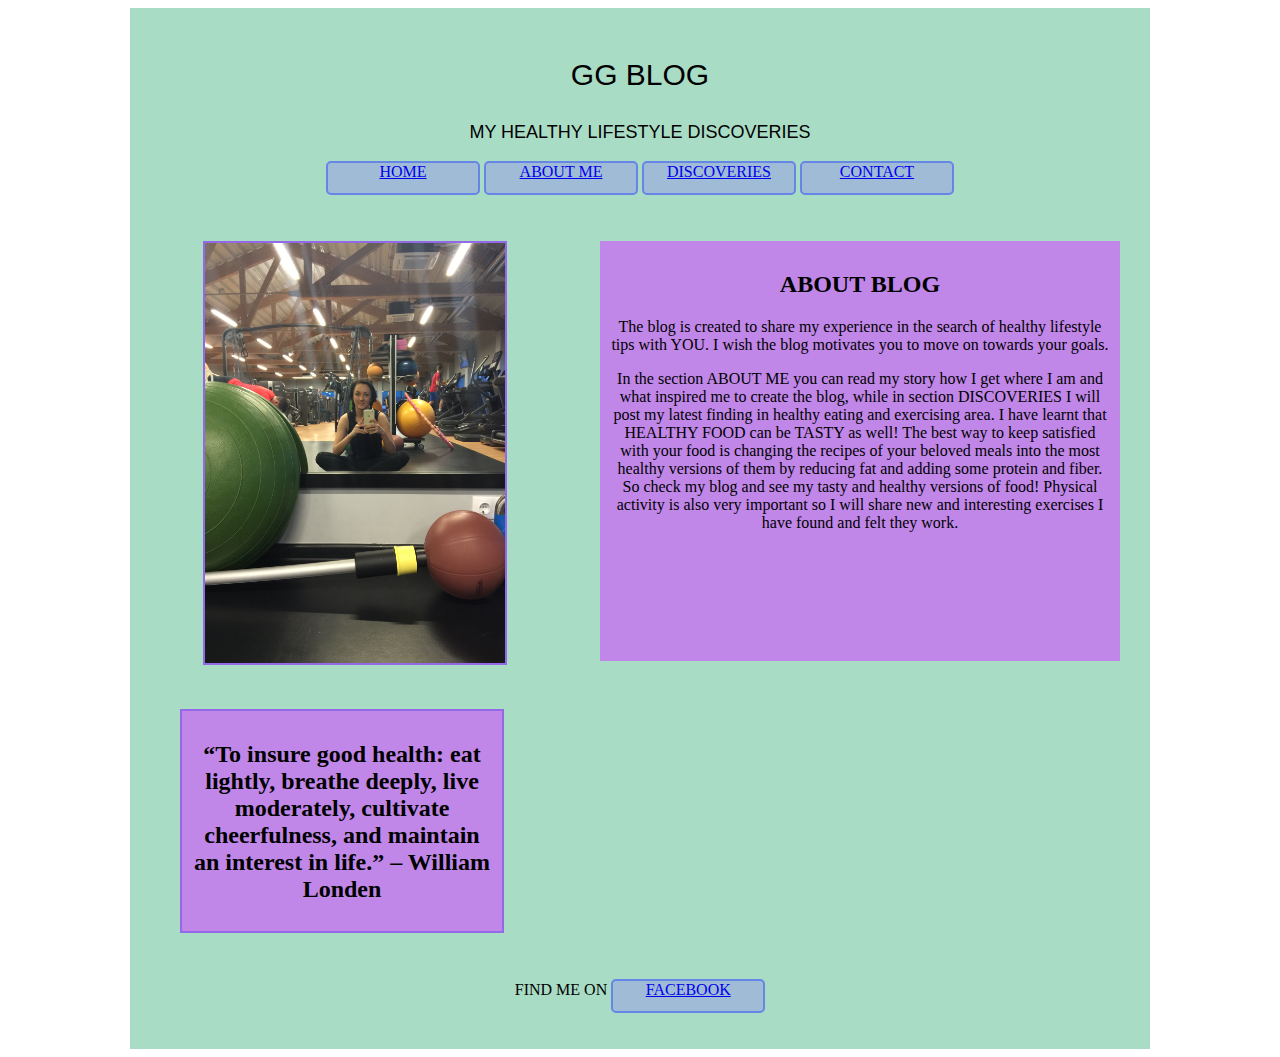
<file: index.html>
<!DOCTYPE html>
<html>
<head>
   <link type="text/css" rel="stylesheet" href="stylesheet.css"/>
   <title>GGblog</title>
   <script>
  (function(i,s,o,g,r,a,m){i['GoogleAnalyticsObject']=r;i[r]=i[r]||function(){
  (i[r].q=i[r].q||[]).push(arguments)},i[r].l=1*new Date();a=s.createElement(o),
  m=s.getElementsByTagName(o)[0];a.async=1;a.src=g;m.parentNode.insertBefore(a,m)
  })(window,document,'script','//www.google-analytics.com/analytics.js','ga');

  ga('create', 'UA-75210535-1', 'auto');
  ga('send', 'pageview');

</script>
</head>
<body>
<div>
        <div id="header">
		    <p id="name"> GG BLOG </p>
			<p id="topic"> MY HEALTHY LIFESTYLE DISCOVERIES </p>
			<p id="meniu">
			   <a href="index.html"> HOME </a>
			   <a href="aboutme.html"> ABOUT ME </a>
			   <a href="discoveries.html"> DISCOVERIES </a>
			   <a href="contact.html"> CONTACT </a>
			</p>
		</div>
		<img src="IMG_0214.JPG" alt="me in gym"/>
		<div id="right">
		    <h2>ABOUT BLOG</h2>
			<p>The blog is created to share my experience in the search of healthy lifestyle tips with YOU. I wish the blog motivates you to move on towards your goals. </p>
                        <p>In the section ABOUT ME you can read my story how I get where I am and what inspired me to create the blog, while in section DISCOVERIES I will post my latest finding in healthy eating and exercising area. I have learnt that HEALTHY FOOD can be TASTY as well! The best way to keep satisfied with your food is changing the recipes of your beloved meals into the most healthy versions of them by reducing fat and adding some protein and fiber. So check my blog and see my tasty and healthy versions of food! Physical activity is also very important so I will share new and interesting exercises I have found and felt they work.
</p>
		 </div> 
		 <div id="left1">
		    <h2>“To insure good health: eat lightly, breathe deeply, live moderately, cultivate cheerfulness, and maintain an interest in life.” – William Londen</h2>
		 </div>
		 <div id="footer">
		 <p>FIND ME ON <a href="https://www.facebook.com/g.giedraityt"> FACEBOOK </a><p>
		 </div>
</div>
</body>
</html>
</file>
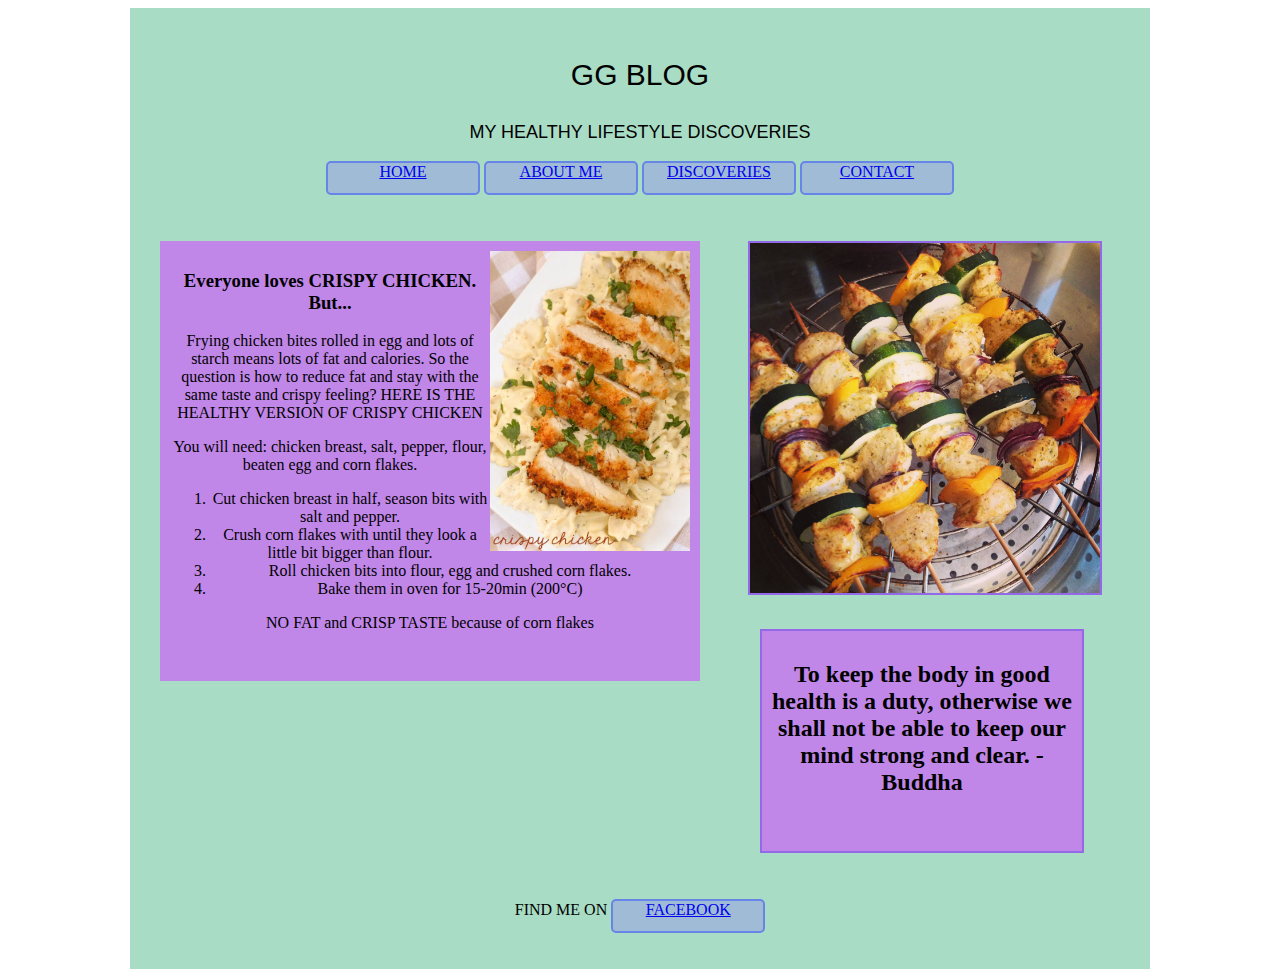
<file: discoveries.html>
<!DOCTYPE html>
<html>
<head>
   <link type="text/css" rel="stylesheet" href="stylesheet2.css"/>
   <title>GGblog</title>
   <script>
  (function(i,s,o,g,r,a,m){i['GoogleAnalyticsObject']=r;i[r]=i[r]||function(){
  (i[r].q=i[r].q||[]).push(arguments)},i[r].l=1*new Date();a=s.createElement(o),
  m=s.getElementsByTagName(o)[0];a.async=1;a.src=g;m.parentNode.insertBefore(a,m)
  })(window,document,'script','//www.google-analytics.com/analytics.js','ga');

  ga('create', 'UA-75210535-1', 'auto');
  ga('send', 'pageview');

</script>
</head>
<body>
<div>
        <div id="header">
		    <p id="name"> GG BLOG </p>
			<p id="topic"> MY HEALTHY LIFESTYLE DISCOVERIES </p>
			<p id="meniu">
			   <a href="index.html"> HOME </a>
			   <a href="aboutme.html"> ABOUT ME </a>
			   <a href="discoveries.html"> DISCOVERIES </a>
			   <a href="contact.html"> CONTACT </a>
			</p>
		</div>
		<div id="left">
	            <img id="specialimg" src="vistiena.jpg"/>
		    <h3>Everyone loves CRISPY CHICKEN. But...</h3>
		    <p>Frying chicken bites rolled in egg and lots of starch means lots of fat and calories. So the question is how to reduce fat and stay with the same taste and crispy feeling? HERE IS THE HEALTHY VERSION OF CRISPY CHICKEN</p>
		    <p>You will need: chicken breast, salt, pepper, flour, beaten egg and corn flakes.</p>
		    <ol>
		    	<li>Cut chicken breast in half, season bits with salt and pepper.</li>
		    	<li>Crush corn flakes with until they look a little bit bigger than flour.</li>
		    	<li>Roll chicken bits into flour, egg and crushed corn flakes.</li>
		    	<li>Bake them in oven for 15-20min (200°C)</li>
		    </ol>
		    <p>NO FAT and CRISP TASTE because of corn flakes</p>
		</div>
		<img id="firstimg" src="IMG_1997 - Kopija.JPG"/> 
		<div id="right">
		    <h2>To keep the body in good health is a duty, otherwise we shall not be able to keep our mind strong and clear. - Buddha</h2>
		</div>
		<div id="footer">
		<p>FIND ME ON <a href="https://www.facebook.com/g.giedraityt"> FACEBOOK </a><p>
		</div>
</div>
</body>
</html>
</file>
<file: stylesheet.css>
body div{
	background-color: #a9dcc5;
	width: 1000px;
	padding: 10px 10px 10px 10px;
	text-align: center;
	margin-left: auto;
	margin-right: auto;
}
a {
	background-color: #9fbbd6;
	height: 30px;
	width: 150px;
	border: 2px solid #9369e7;
	border-radius: 5px;
	border-color: #6785e7;
	display: inline-block;
}
#meniu {
	width: 800px;
	height: 50px;
	margin: auto;
	text-align: center;
}
#topic {
	font-family: Comic Sans MS, cursive, sans-serif;
	font-size: 18px;
}
#header {
	margin: auto;
	width: 980px;
}
#footer {
	margin: auto;
	width: 980px;
}
#right {
	background-color: #c087e9;
	height: 400px;
	width: 500px;
	border: 2px solid #09369e7;
	margin: 20px 20px 20px 20px;
	float: right;
	display: inline;
}
img {
	background-color: #c087e9;
	width: 300px;
	height: 420px;
	border: 2px solid #9369e7;
	margin: 20px 20px 20px 10px;
	display: inline;
	}
#left1 {
	background-color: #c087e9;
	width: 300px;
	height: 200px;
	border: 2px solid #9369e7;
	margin: 20px 20px 20px 40px;
	}
#name {
	font-family: Comic Sans MS, cursive, sans-serif;
	font-size: 30px;
}
</file>
<file: stylesheet2.css>
body div{
	background-color: #a9dcc5;
	width: 1000px;
	padding: 10px 10px 10px 10px;
	text-align: center;
	margin-left: auto;
	margin-right: auto;
}
a {
	background-color: #9fbbd6;
	height: 30px;
	width: 150px;
	border: 2px solid #9369e7;
	border-radius: 5px;
	border-color: #6785e7;
	display: inline-block;
}
#meniu {
	width: 800px;
	height: 50px;
	margin: auto;
	text-align: center;
}
#topic {
	font-family: Comic Sans MS, cursive, sans-serif;
	font-size: 18px;
}
#header {
	margin: auto;
	width: 980px;
}
#footer {
	margin: auto;
	width: 980px;
}
#left {
	background-color: #c087e9;
	height: 420px;
	width: 520px;
	border: 2px solid #09369e7;
	margin: 20px 10px 20px 20px;
	float: left;
	display: inline;
}
#firstimg {
	background-color: #c087e9;
	width: 350px;
	height: 350px;
	border: 2px solid #9369e7;
	margin: 20px 10px 20px 10px;
	display: inline;
	}
#right {
	background-color: #c087e9;
	width: 300px;
	height: 200px;
	border: 2px solid #9369e7;
	margin: 10px 20px 20px 620px;
	
}
#name {
	font-family: Comic Sans MS, cursive, sans-serif;
	font-size: 30px;
}
#specialimg {
	width: 200px;
	height: 300px;
	float: right;
}
</file>
